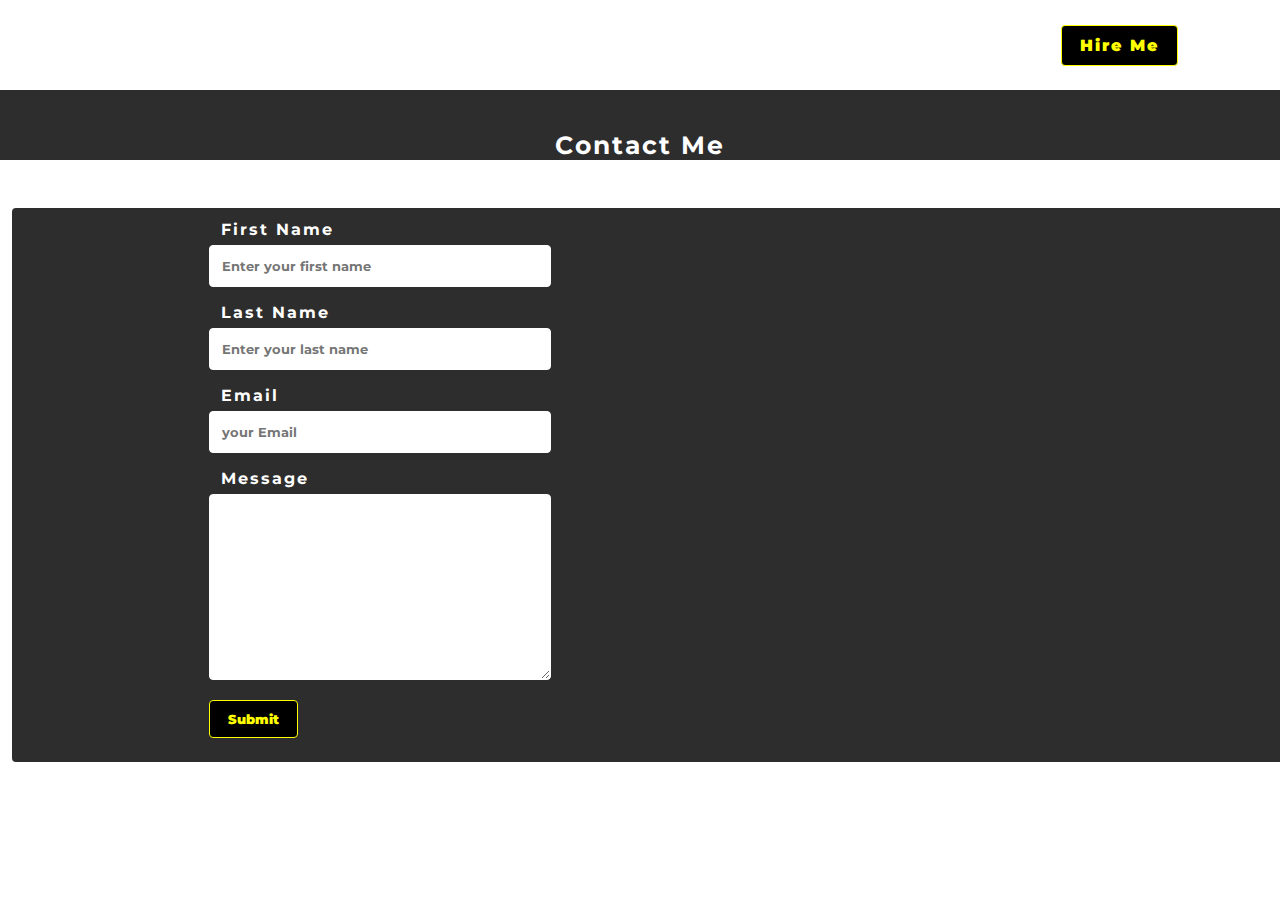
<file: contact.html>
<!DOCTYPE html>
<html lang="en">
<head>
    <meta charset="UTF-8">
    <meta http-equiv="X-UA-Compatible" content="IE=edge">
    <meta name="viewport" content="width=device-width, initial-scale=1.0">
    <link rel="stylesheet" href="../style.css">
    <title>contact page</title>
</head>
<body>
    <nav>
        <ul>
            <li><a href="../index.html">Home</a></li>
            <li><a href="">About</a></li>
            <li><a href="">Skills</a></li>
            <li><a href="">Portolio</a></li>
            <li><a href="./pages/contact.html">Contact</a></li>      
        </ul>
        <a href="" class="btn">Hire Me</a>
    </nav>
    <h3>Contact Me</h3>
    <div class="container">
        
        <form action="#" name="contact_form">
            <label for="first_name">First Name</label>
            <input name="first_name" type="text" required placeholder="Enter your first name"/>
            <br>
            <label for="last_name">Last Name</label>
            <input name="last_name" type="text" required placeholder="Enter your last name"/>
            <br>
            <label for="email">Email</label>
            <input name="email" type="email" required placeholder="your Email"/>
            <br>
            <label for="message">Message</label><br>
            <textarea name="message" cols="30" rows="10" placeholder="Enter your message here ..." required> </textarea>
            <div class="center">
                <input type="submit" value="Submit">
            </div>
        </form>	
        <div class="map">
            <iframe src="https://www.google.com/maps/embed?pb=!1m18!1m12!1m3!1d41357.981719431285!2d-0.32652041980759705!3d51.45456031024486!2m3!1f0!2f0!3f0!3m2!1i1024!2i768!4f13.1!3m3!1m2!1s0x48760b88237c5027%3A0xa9a7de1ab1d56e58!2sRichmond!5e0!3m2!1sen!2suk!4v1638740530754!5m2!1sen!2suk" width="400" height="300" style="border:0;" allowfullscreen="" loading="lazy"></iframe>
            </div>
    </div>
</body>
</html>
</file>
<file: style.css>
@import url('https://fonts.googleapis.com/css2?family=Bad+Script&family=Fruktur&family=Montserrat:wght@100&family=Open+Sans:wght@300&family=Roboto:wght@100&display=swap');

*{
    margin:0;
    padding:0;
    box-sizing: border-box;
    scroll-behavior: smooth;
}
html{
    font-family: 'Montserrat', sans-serif;
    letter-spacing: 2px;
    
}

.hero{
    width: 100%;
    height: 550px;
    background-color: black;
    font-family: 'Montserrat', sans-serif;
    position: relative; 
    
}
nav{
    width: 84%;
    margin: auto;
    padding: 20px 0;
    display: flex;
    align-items: center;
    justify-content: space-between;
  
}
nav ul li{
    display: inline-block;
    list-style: none;
    margin:10px 20px;   

}
 nav ul li a{
   text-decoration: none;
   color: white;
   font-size: 25px;

 }
 nav ul li a:hover{
     color:yellow;
 }

 .btn{
     background-color: black;
     border-radius: 4px;
     padding: 10px 18px;
     text-decoration: none;
     display: inline-block;
     border: 1px solid yellow;
     transition: all 0.4s ease;
     color: yellow ;
     font-weight: bolder;
 }
 
 .btn:hover{
     background-color: yellow;
     color: black;
     border: 1px solid yellow;
     font-weight: 600;
}

.info{
    margin-left: 8%;
    margin-top: 10%;

}
.info h1{
    font-size: 4opx;
    color: white;
}
.info h1 span{
   color: yellow;
   font-size: 30px;
}

.info p{
    color: white;
    line-height: 22px;
    margin-top: 10px;
    margin-bottom: 30px;
    font-size: 20px;
}
.info h1 p{
    font-size: 15px;
    line-height: 28px;
}
/* .img-box{
    width: 45%;
    height: 80%;
    bottom: 0;
    right: 100px;;
} */
.img-box img{
    height: 90%;
    width: 22%;
    object-fit: cover;
    position:absolute;
    left: 60%;
    bottom: 8%;
    /* transform: translateX(-30%);
    transition: botton 1s, left 1s; */
}
/* .img-box .run-img:hover{
   left: 50%;
} */
/* about */

#about{
    border-radius: 2rem;
}
.about{
    width: 100%;
    padding: 100px 0px;
    background-color:rgb(7, 7, 7); /* For browsers that do not support gradients */
    background-image: linear-gradient(to right, rgb(5, 5, 5) , rgb(87, 85, 85));
  }

.about img{
    height: auto;
    width: 430px;
}
.about-text{
    width: 400px;
}
.main{
    width: 1130px;
    max-width: 95%;
    margin: 0 auto;
    display: flex;
    align-items: center;
    justify-content: space-around;
}
.about-text h2{
    color: white;
    font-size: 50px;
    text-transform: capitalize;
    margin-bottom: 20px;
}
.about-text h5{
    color: white;
    letter-spacing: 2px;
    font-size: 20px;
    margin-bottom: 20px;
    text-transform: capitalize;
}
.about-text p{
    color: white;
    letter-spacing: 1px;
    line-height: 28px;
    font-size: 16px;
    margin-bottom: 30px;
}
/* button{
    background-color: green;
    color: white;
    text-decoration: none;
    border: 1px solid transparent;
    font-weight: bold;
    padding: 13px 30px;
    border-radius: 30px;
    transition: .4s;  
} */
/* button:hover{
    background-color: transparent;
    border: 2px solid green;
    cursor: pointer;
} */

/* Skills */
 #only{
    text-align: center;
    font-weight: 600;
    font-size: 50px;
    background-color:rgb(243, 234, 234);
    color:rgb(17, 16, 16);
    padding-top: 35px;
}
.my-p{
    text-align: center;
    justify-content: center;
    font-weight: 100;
    margin-top: 20px;
}
.skills{
    height: 400px;
    width: 100%;
    color:rgb(90, 57, 57);
    display: flex;
    /* flex-direction: column; */
    align-items: center;
    justify-content: center;
    background-color: rgb(243, 234, 234);
}

.my-skills{
    height: 150px;
    width: 100%;
    display: flex;
    align-items: center;
    /* padding: 10px 10px; */
    /* gap: 1rem; */
    justify-content: space-between;
    background-color: rgb(243, 234, 234);
    margin-left: 25px;
    margin-right: 25px;
    margin-top: 25px;

    
}
#img-logo{
    width: 150px;
    height: 150px;
    align-items: center;
    justify-content: center;
    image-resolution: cover;
    border-radius: 1rem;
    transition: ease width 2s, height 4s;
}
#img:hover{
    width: 180px;
    height: 180px;
}


/* footer */
.footer{
    display: inline-block;
    align-items: center;
    text-align: center;
    justify-content: space-between;
    padding: 10px 10px;
    height: 400px;
    width: 100%;
    background-color: black;
    color: white;
    /* padding: 20px 0;      */
   
}
.social{
 display: flex;
 align-items: left;
 flex-direction: row;
 /* justify-content: space-around; */
 /* padding: 15px 0; */
 margin-bottom: .8rem;
 gap: 1rem;
}
.social a{
    font-size: 35px;
    color: white;
    /* margin-right: 3rem; */
}

.social a:hover{
    color: yellow;
}
.map{
    display: flex;
    /* align-items: left;
    justify-content: left; */
    
    height: 100px;
    width: 100px;
    /* display: flex;
    align-content: right;
    justify-content: right; */

}



/* Importing the Roboto font from Google Fonts. */


/* Set font of all elements to 'Roboto' */
* {
	font-family: 'Montserrat', sans-serif;
	font-weight: 700;
}

/* Remove outline of all elements on focus */
*:focus {
	outline: 0;
}

/* body {
	background: black  /* Set background color to #263238*/


h3 {
	text-align: center;
    color: white;
    font-size: 25px;
    padding-top: 40px;
    background-color: rgb(46, 45, 45);
}

/* Add styles to 'container' class */
.container {
    width: 100%;
    height:auto;
	padding: 12px 24px 24px 24px;
	margin: 48px 12px;
	background: rgb(46, 45, 45);
	border-radius: 4px;
    display: flex;
    align-items: center;
    justify-content: space-around;
}

/* Add styles to 'label' selector */
label {
	font-size: 0.85em;
	margin-left: 12px;
    color: white;
    font-size: 16px;
}

/* Add styles to 'input' and 'textarea' selectors */
input[type=text],input[type=email], textarea {
    width: 100%;
    padding: 12px;
    border: 1px solid white;
    border-radius: 4px;
    box-sizing: border-box;
    margin-top: 6px;
    margin-bottom: 16px;
    /* resize: vertical; */
    color: white;
}


/* Add styles to the submit button */
input[type=submit] {
    background-color: black;
    border-radius: 4px;
    padding: 10px 18px;
    text-decoration: none;
    border: 1px solid yellow;
    transition: all 0.4s ease;
    color: yellow ;
    font-weight: bolder;
	display: inline-block;
	text-align: left;
}


/* Style 'hover' property */
input[type=submit]:hover {
	/* background: grey; */
    background-color: yellow;
    color: black;
    border: 1px solid yellow;
    font-weight: 600;
}
.map{
    display: flex;
    align-items: center;
    justify-content: center;
    width: 50%;
    height: 200px;
    width: 200px;
}
</file>
